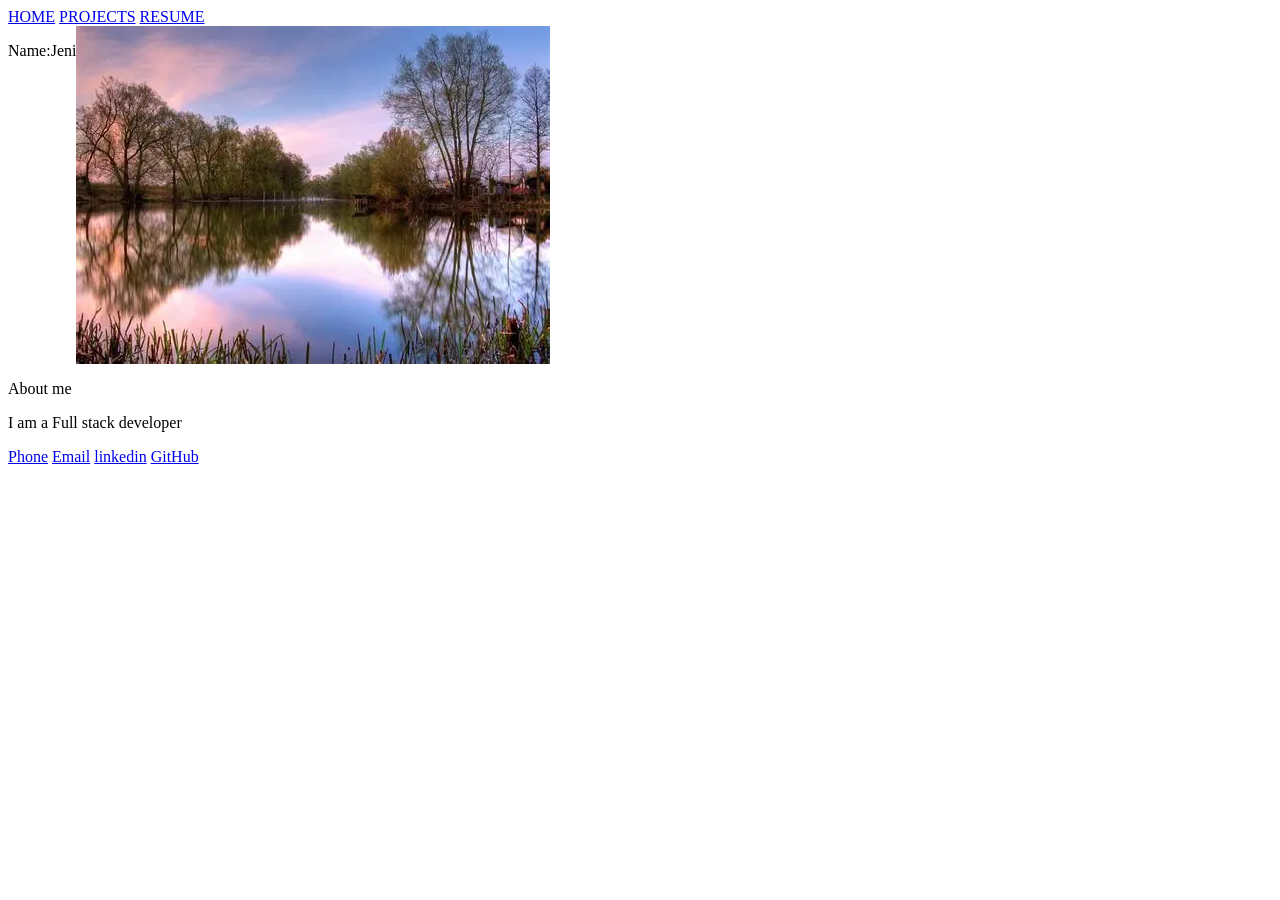
<file: portfolio.html>
<!DOCTYPE>
<html>
    <head>
        <link rel="stylesheet" href="portf.css">
    </head>
    <body>
       <nav>
        <a href="task1.html">HOME</a>
        <a href="index.html">PROJECTS</a>
        <a href="resume.html">RESUME</a>
       </nav>
       <div class="main-section">
       <p>Name:Jeni</p>
       <img src="OIP (4).webp">
       </div>
       <p>About me</p>
       <p>I am a Full stack developer</p>
       <footer>
        <a href="tel:+9176175529">Phone</a>
        <a href="mailto :jeni6315@gmail.com">Email</a>
        <a href="https://www.linkedin.com/jenidass">linkedin</a>
        <a href="https://github.com/Jenidass/Jeni411624104021">GitHub</a>
       </footer>
    </body>
</html>
</file>
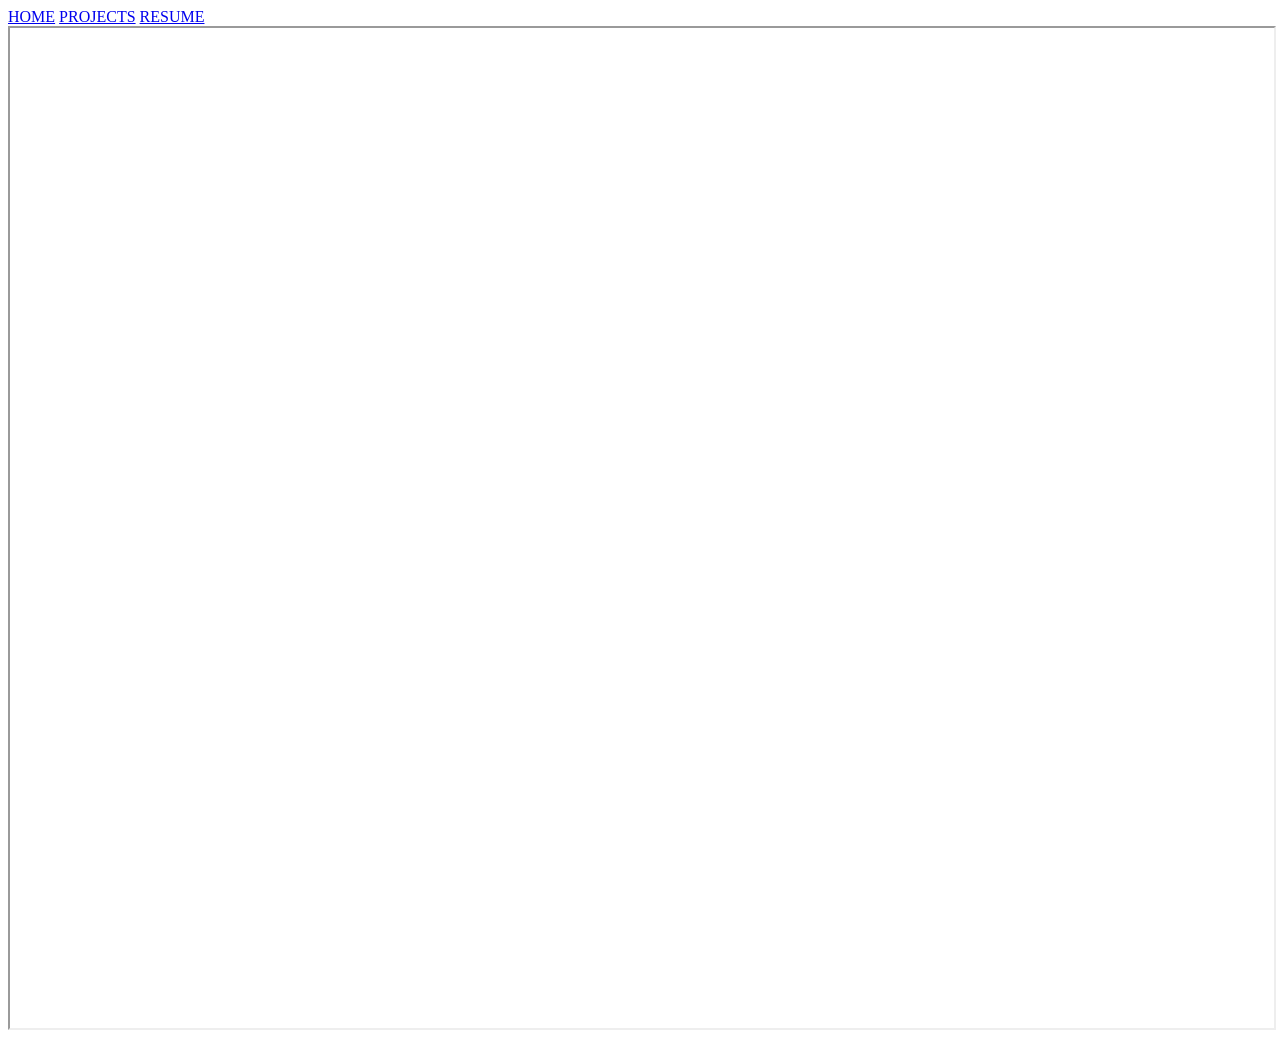
<file: resume.html>
<!DOCTYPE html>
<html>
<head>

</head>
<body>
    <nav>
        <a href="task1.html">HOME</a>
        <a href="index.html">PROJECTS</a>
        <a href="resume.html">RESUME</a>
    </nav>
    <iframe src="c:\Users\ASUS\Downloads\DPCO Unit 1 notes Godse.pdf" height="1000px" width="100%"></iframe>
</body>
</html>
</file>
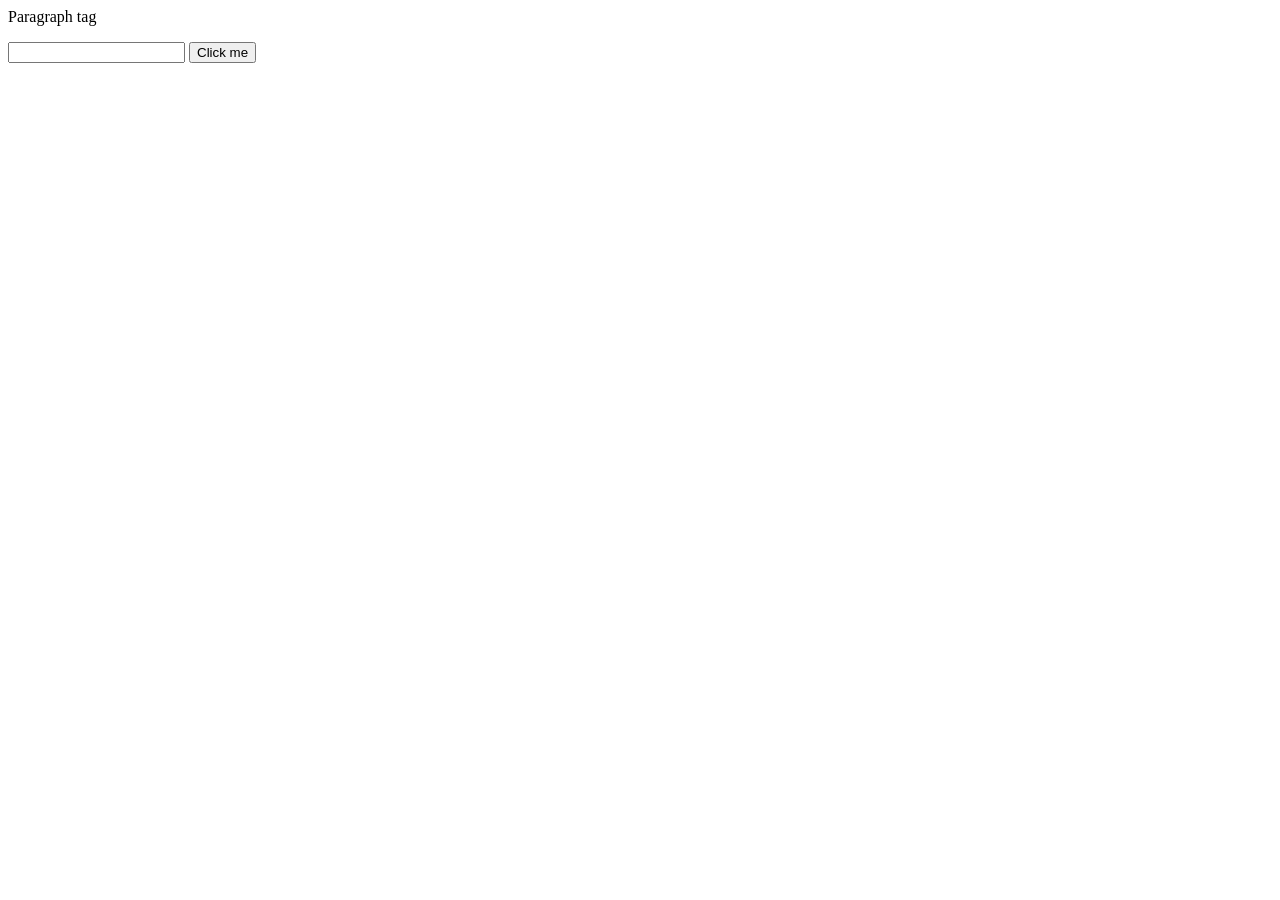
<file: tenth.html>
<html>
    <head></head>
    <body>
        <p class="pclass" id="ptag">Paragraph tag</p>
        <input type="text" onchange="newFunction()"id="eventListener">
        <button onclick="alert('Clicked')">Click me</button>
        <p id="ptag"></p>
    </body>
    <script src="test.js"></script>
</html>
</file>
<file: portf.css>
.main-section{
    display: flex;
}
.project{
    display: flex;
}
</file>
